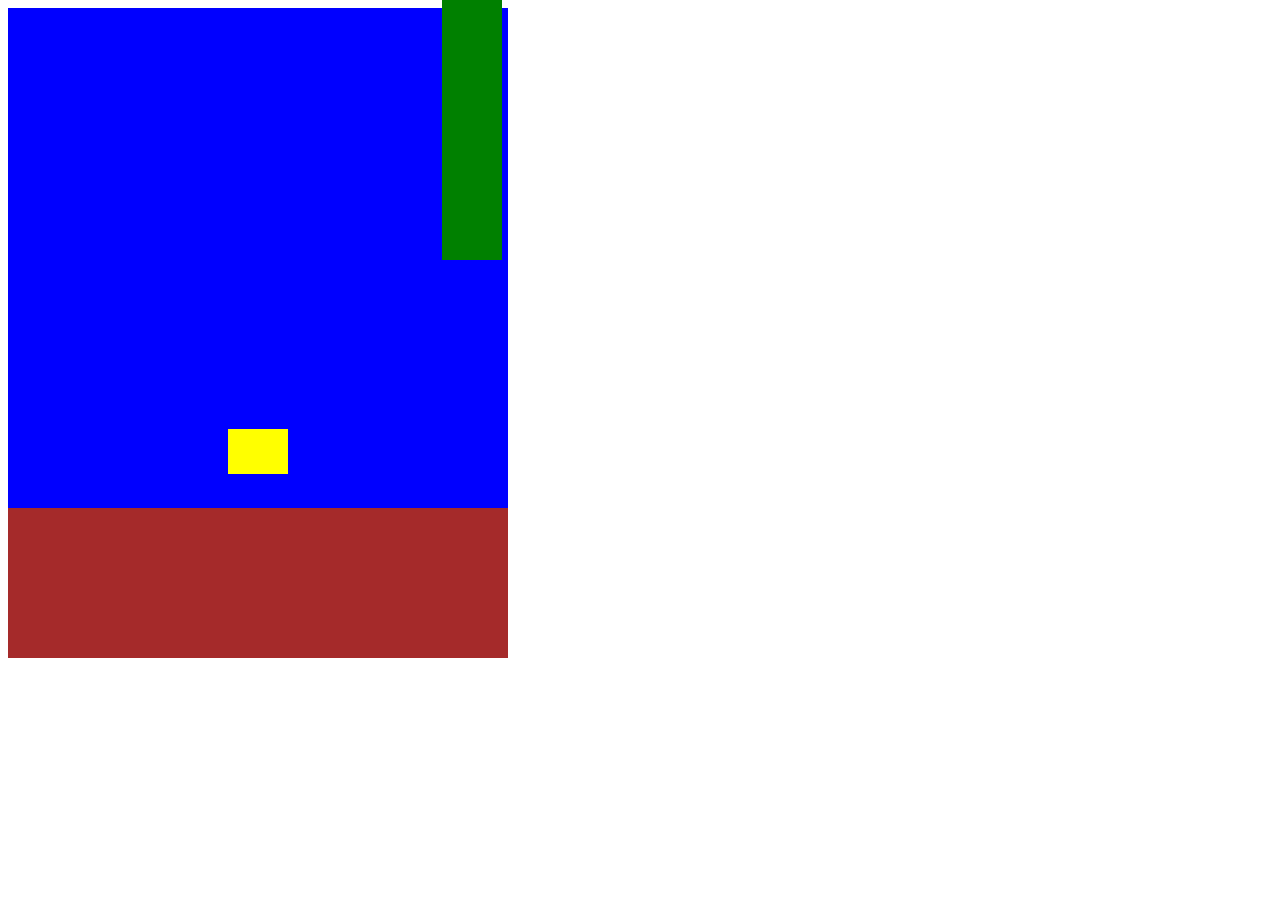
<file: FlappyBirdAnia/index.html>
<!DOCTYPE html>
<html lang="en">
<head>
    <meta charset="UTF-8">
    <meta name="viewport" content="width=device-width, initial-scale=1.0">
    <title>Flappy Bird</title>
    <link rel="stylesheet"href="style.css">
    <script src="app.js" charset="utf-8"></script>

</head>

<div class="game-container">
    <div class="sky">
        <div class="bird"></div>
    </div>
    <div class="ground"></div>
</div>

<body>
    
</body>
</html>
</file>
<file: FlappyBirdAnia/style.css>
.game-container{
    width: 500px;
    height: 300px;
    position: absolute;
}

.sky {
    background-color: blue;
    width: 500px;
    height:500px;
    position: absolute
}

.ground {
    background-color: brown;
    width: 500px;
    height: 150px;
    position: absolute;
    top: 500px;

    }

    .bird {
        background-color: yellow;
        position:absolute;
        width: 60px;
        height: 45px;
    }

    .obstacle {
        background-color: green;
        width: 60px;
        height: 300px;
        position: absolute;
    }
</file>
